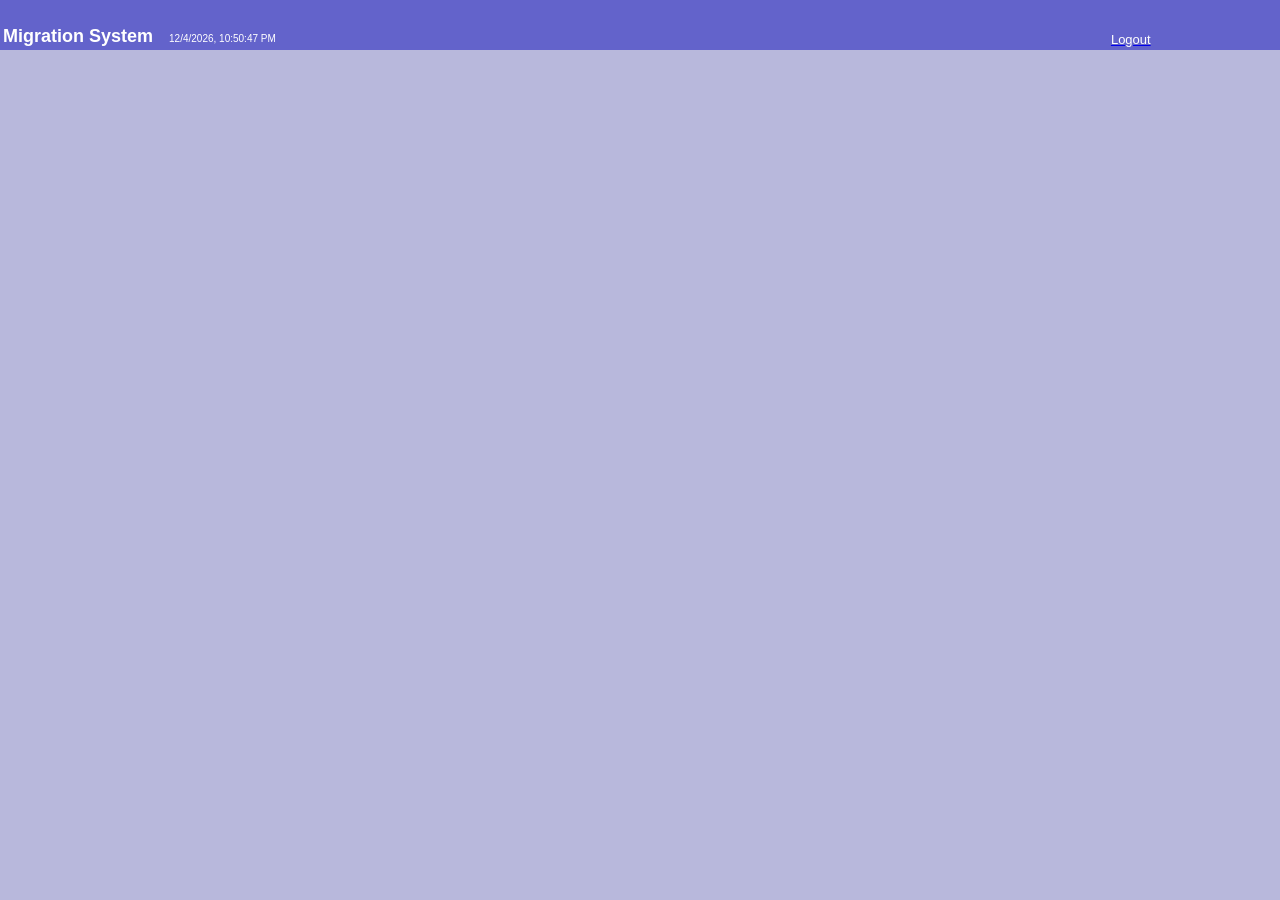
<file: scripts/logo.htm>
<html>
<head>
<title></title>
</head>
<body topmargin=0 leftmargin=0 bgcolor="#B8B8DC">
<table width="100%" height="50" border="0" bgcolor="#6363CB">
  <tr valign = "bottom">
    <td valign="bottom"><span style="color:#FFFFFF; font-family:Verdana, Arial, Helvetica, sans-serif; font-size:large; font-weight:bold">Migration System</span>&nbsp;&nbsp;&nbsp;
		<span id="RunTime" style="color:#FFFFFF; font-family:Verdana, Arial, Helvetica, sans-serif; font-size:10px"></span>
    </td>
    <td valign="bottom"><?php echo $_name; ?><a target="_top" href="index.php"><font color="#FFFFFF" face="Arial, Helvetica, sans-serif" size = "-1">Logout</font></a></td>
	</tr>
</table>
<script language=javascript>
	obj = document.getElementById("RunTime");
	idt=window.setTimeout("update();",1000);
	function update(){
		oDate = new Date;
		obj.innerHTML = oDate.toLocaleString();
		idt=window.setTimeout("update();",1000);
	}
</script>
</body>
</html>
</file>
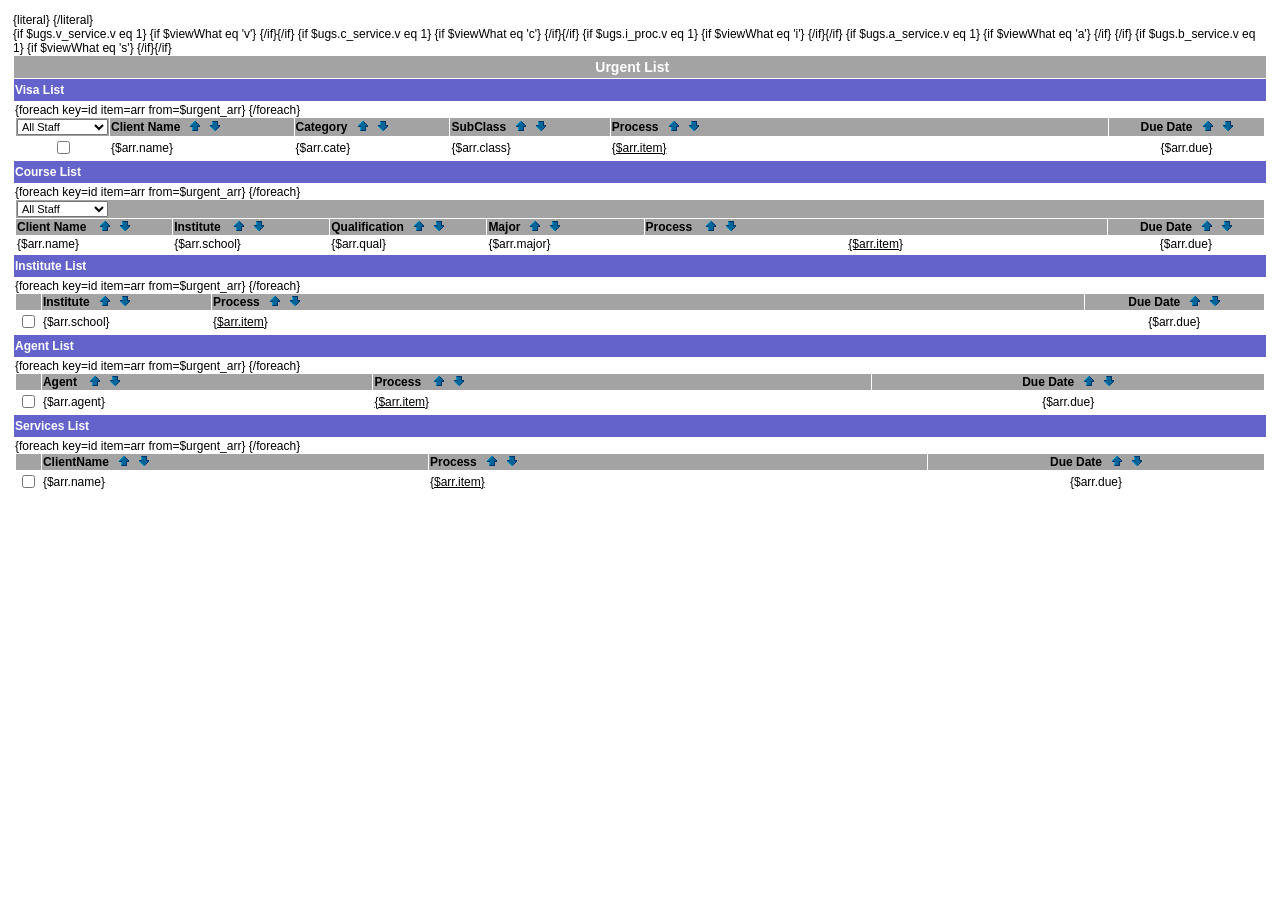
<file: tpl/urgent_review.htm>
<html>
<head>
<meta http-equiv="Content-Type" content="text/html; charset=gb2312">
<title>Agent Star -Client Management</title>
</head>
<link rel="stylesheet" href="../css/sam.css">
<script language="javascript" src="../js/RolloverTable.js"></script>
<script language="javascript" src="../js/audit.js"></script>
{literal}
<script language="javascript">
function setSortOrd(col, ord){
     var cols = document.getElementById('sort_list').value;
//	 alert(cols);
	 if(cols == ''){
	 	document.getElementById('sort_list').value = col+':'+ord;
//		alert('N1=>'+document.getElementById('sort_list').value);
	 }
	 else {
	 	var flag = false;
		var colarr = cols.split('|');
		for(var i=0; i<colarr.length; i++){
			var co = colarr[i].split(':');
			if(co.length == 2 && col == co[0]){
				colarr[i] = col+':'+ord;
				flag = true;
			}
		}
		if(!flag){
		   colarr[i] = col+':'+ord;
		}
		
	 	document.getElementById('sort_list').value = colarr.join('|');
//		alert('N2=>'+document.getElementById('sort_list').value);
		
	 }
}
</script>
{/literal}
<body>
<form name="form1" id="form1" target="_self" method="post">
<input type="hidden" id="t_view" name="t_view" value="">
<input type="hidden" id="sort_list" name="sort_list" value="{$sort_list}">
<table align="center" width="100%"  class="graybordertable" cellpadding="1" cellspacing="1" border="0">
	<tr><td align="center" class="title" style="font-size:14px; padding:3">
		Urgent List&nbsp;&nbsp;&nbsp;&nbsp;
	   <!--<input type="button" style="font-weight:bold" onClick="printPage();"value="Print">-->
	</td></tr>
	{if $ugs.v_service.v eq 1}
	<tr><td class="menu"  align="left" style="cursor:pointer" onClick="document.getElementById('sort_list').value='';document.getElementById('t_view').value='v';form1.submit();">
    		Visa List&nbsp;&nbsp;            
      </td></tr>
	{if $viewWhat eq 'v'}
	<tr><td>
			<table width="100%" cellpadding="1" cellspacing="1" border="0">
				<tr align="center" class="title">
					<td width="5%">
              	        <select name="vUid" onChange="sort_list.value='';t_view.value='v';form1.submit();">
                        {foreach key=user_id item=user_name from=$slUsers}		
                          <option value="{$user_id}" {if $staffid eq $user_id} selected {/if}>{$user_name}</option>  
                        {/foreach}
                        {if $ugs.todo_visa.v eq 1}				
                          <option value="0" {if $staffid eq '0'} selected {/if}>All Staff</option>  
                        {/if}		
                    </select>
                    </td>
					<td align="left" nowrap="nowrap">Client Name&nbsp;&nbsp;
						<img src="../images/sort_up.gif" style="cursor:pointer" onClick="setSortOrd(1,0);t_view.value='v';form1.submit();"/>&nbsp;&nbsp;
						<img src="../images/sort_down.gif" style="cursor:pointer" onClick="setSortOrd(1,1);t_view.value='v';form1.submit();"/>
					</td>		
					<td align="left" nowrap="nowrap">Category&nbsp;&nbsp;
						<img src="../images/sort_up.gif" style="cursor:pointer" onClick="setSortOrd(2,0);t_view.value='v';form1.submit();"/>&nbsp;&nbsp;
						<img src="../images/sort_down.gif" style="cursor:pointer" onClick="setSortOrd(2,1);t_view.value='v';form1.submit();"/>
					</td>
					<td align="left">SubClass&nbsp;&nbsp;
						<img src="../images/sort_up.gif" style="cursor:pointer" onClick="setSortOrd(3,0);t_view.value='v';form1.submit();"/>&nbsp;&nbsp;
						<img src="../images/sort_down.gif" style="cursor:pointer" onClick="setSortOrd(3,1);t_view.value='v';form1.submit();"/>					
					</td>
					<td align="left" width="40%">Process&nbsp;&nbsp;
						<img src="../images/sort_up.gif" style="cursor:pointer" onClick="setSortOrd(4,0);t_view.value='v';form1.submit();"/>&nbsp;&nbsp;
						<img src="../images/sort_down.gif" style="cursor:pointer" onClick="setSortOrd(4,1);t_view.value='v';form1.submit();"/>					
					</td>
					<td nowrap="nowrap">Due Date&nbsp;&nbsp;
						<img src="../images/sort_up.gif" style="cursor:pointer" onClick="setSortOrd(5,0);t_view.value='v';form1.submit();"/>&nbsp;&nbsp;
						<img src="../images/sort_down.gif" style="cursor:pointer" onClick="setSortOrd(5,1);t_view.value='v';form1.submit();"/>					
					</td>
				</tr>
				{foreach key=id item=arr from=$urgent_arr}
				 <tr align="center" class="{cycle values='rowodd,roweven'}">
					<td width="2%"><input type="checkbox" onClick="if(this.checked);"></td>
				 	<td align="left" nowrap="nowrap">{$arr.name}</td>
					<td align="left" nowrap="nowrap">{$arr.cate}</td>
					<td align="left">{$arr.class}</td>
					<!-- onClick="openModel('client_visa_process.php?pid={$id}&cid={$arr.clientid}&vid={$arr.visaid}',800,560,'NO', 'form1')"-->
					<td align="left" style="{if $arr.islodge eq 1}color:#FF3300;{/if}cursor:pointer; text-decoration:underline" onClick="openModel('client_visa_detail.php?cid={$arr.clientid}&vid={$arr.visaid}',screen.width*4/5,screen.height*4/5,'NO', 'form1')">{$arr.item}</td>
					<td nowrap="nowrap" {if $arr.isTodo neq 1}style="color:#660000; font-weight:bold"{/if}>{$arr.due}</td>
				 </tr>
				{/foreach}	
			</table>
	</td></tr>{/if}{/if}	
	{if $ugs.c_service.v eq 1}
	<tr><td class="menu"  align="left" style="cursor:pointer" onClick="document.getElementById('sort_list').value='';document.getElementById('t_view').value='c';form1.submit();">Course List</td></tr>
	{if $viewWhat eq 'c'}
	<tr><td>
			<table width="100%" cellpadding="1" cellspacing="1" border="0">
				<tr align="left" class="title">
					<td colspan="6">
              	        <select name="cUid" onChange="sort_list.value='';t_view.value='c';form1.submit();">
                        {foreach key=user_id item=user_name from=$slUsers}		
                          <option value="{$user_id}" {if $staffid eq $user_id} selected {/if}>{$user_name}</option>  
                        {/foreach}
                        {if $ugs.todo_course.v eq 1}				
                          <option value="0" {if $staffid eq '0'} selected {/if}>All Staff</option>  
                        {/if}		
                    </select>
                    </td>
                 </tr>
   				<tr align="center" class="title">
					<td align="left" width="100px">Client Name &nbsp;&nbsp;
						<img src="../images/sort_up.gif" style="cursor:pointer" onClick="t_view.value='c';setSortOrd(1,0);form1.submit();"/>&nbsp;&nbsp;
						<img src="../images/sort_down.gif" style="cursor:pointer" onClick="t_view.value='c';setSortOrd(1,1);form1.submit();"/>					
					</td>	
					<td align="left" width="100px">Institute &nbsp;&nbsp;
						<img src="../images/sort_up.gif" style="cursor:pointer" onClick="t_view.value='c';setSortOrd(2,0);form1.submit();"/>&nbsp;&nbsp;
						<img src="../images/sort_down.gif" style="cursor:pointer" onClick="t_view.value='c';setSortOrd(2,1);;form1.submit();"/>										
					</td>
					<td align="left" width="100px">Qualification&nbsp;&nbsp;
						<img src="../images/sort_up.gif" style="cursor:pointer" onClick="t_view.value='c';setSortOrd(3,0);form1.submit();"/>&nbsp;&nbsp;
						<img src="../images/sort_down.gif" style="cursor:pointer" onClick="t_view.value='c';setSortOrd(3,1);form1.submit();"/>									
					</td>
					<td align="left" width="100px">Major&nbsp;&nbsp;
						<img src="../images/sort_up.gif" style="cursor:pointer" onClick="t_view.value='c';setSortOrd(4,0);form1.submit();"/>&nbsp;&nbsp;
						<img src="../images/sort_down.gif" style="cursor:pointer" onClick="t_view.value='c';setSortOrd(4,1);form1.submit();"/>										
					</td>		
					<td align="left"width="300px">Process &nbsp;&nbsp;
						<img src="../images/sort_up.gif" style="cursor:pointer" onClick="t_view.value='c';setSortOrd(5,0);form1.submit();"/>&nbsp;&nbsp;
						<img src="../images/sort_down.gif" style="cursor:pointer" onClick="t_view.value='c';setSortOrd(5,1);form1.submit();"/>							
					</td>
					<td width="100px">Due Date&nbsp;&nbsp;
						<img src="../images/sort_up.gif" style="cursor:pointer" onClick="t_view.value='c';setSortOrd(6,0);form1.submit();"/>&nbsp;&nbsp;
						<img src="../images/sort_down.gif" style="cursor:pointer" onClick="t_view.value='c';setSortOrd(6,1);form1.submit();"/>										
					</td>
				</tr>
				 {foreach key=id item=arr from=$urgent_arr}
				 <tr align="center" class="{cycle values='rowodd,roweven'}">
					<td align="left">{$arr.name}</td>
					<td align="left">{$arr.school}</td>
					<td align="left">{$arr.qual}</td>
					<td align="left">{$arr.major}</td>
					<!--onClick="openModel('client_course_process.php?pid={$id}&cid={$arr.clientid}&courseid={$arr.courseid}',700,400,'NO', 'form1')"-->
					<td style="cursor:pointer; text-decoration:underline; {if $arr.isColor eq 1}color:#0000FF{/if}"  onClick="openModel('client_course_detail.php?cid={$arr.clientid}&courseid={$arr.courseid}',screen.width*4/5,screen.height*4/5,'NO','form1')">{$arr.item}</td>
					<td nowrap="nowrap" {if $arr.isTodo neq 1}style="color:#660000; font-weight:bold"{/if}>{$arr.due}</td>
				 </tr>
				 {/foreach}
			</table>
	</td></tr>{/if}{/if}
	{if $ugs.i_proc.v eq 1}	
	<tr><td class="menu"  align="left" style="cursor:pointer" onClick="document.getElementById('sort_list').value='';document.getElementById('t_view').value='i';form1.submit();">Institute List</td></tr>
	{if $viewWhat eq 'i'}
	<tr><td>
			<table width="100%" cellpadding="1" cellspacing="1" border="0">
				<tr align="center" class="title">
					<td width="2%">&nbsp;</td>
					<td align="left" nowrap="nowrap">Institute&nbsp;&nbsp;
						<img src="../images/sort_up.gif" style="cursor:pointer" onClick="t_view.value='i';setSortOrd(1,0);form1.submit();"/>&nbsp;&nbsp;
						<img src="../images/sort_down.gif" style="cursor:pointer" onClick="t_view.value='i';setSortOrd(1,1);form1.submit();"/>										
					</td>	
					<td align="left" width="70%">Process&nbsp;&nbsp;
						<img src="../images/sort_up.gif" style="cursor:pointer" onClick="t_view.value='i';setSortOrd(2,0);form1.submit();"/>&nbsp;&nbsp;
						<img src="../images/sort_down.gif" style="cursor:pointer" onClick="t_view.value='i';setSortOrd(2,1);form1.submit();"/>							
					</td>
					<td nowrap="nowrap">Due Date&nbsp;&nbsp;
						<img src="../images/sort_up.gif" style="cursor:pointer" onClick="t_view.value='i';setSortOrd(3,0);form1.submit();"/>&nbsp;&nbsp;
						<img src="../images/sort_down.gif" style="cursor:pointer" onClick="t_view.value='i';setSortOrd(3,1);form1.submit();"/>								
					</td>
				</tr>
				 {foreach key=id item=arr from=$urgent_arr}
				 <tr align="center" class="{cycle values='rowodd,roweven'}">
				 	<td width="2%"><input type="checkbox"></td>
					<td align="left" >{$arr.school}</td>
					<!--onClick="openModel('institute_process.php?pid={$id}&cid={$arr.clientid}&courseid={$arr.courseid}',700,400,'NO', 'form1')"-->
					<td align="left" style="cursor:pointer; text-decoration:underline" onClick="openModel('institute_process.php?sid={$arr.iid}',screen.width*4/5,screen.height*4/5,'NO','form1')">{$arr.item}</td>
					<td nowrap="nowrap" {if $arr.isTodo neq 1}style="color:#660000; font-weight:bold"{/if}>{$arr.due}</td>
				 </tr>
				 {/foreach}
			</table>	
	</td></tr>{/if}{/if}
	{if $ugs.a_service.v eq 1}
	<tr><td class="menu"  align="left" style="cursor:pointer" onClick="t_view.value='a';sort_list.valaue='';form1.submit();">Agent List</td></tr>		
	{if $viewWhat eq 'a'}
	<tr><td>
			<table width="100%" cellpadding="1" cellspacing="1" border="0">
				<tr align="center" class="title">
					<td width="2%">&nbsp;</td>
					<td align="left" nowrap="nowrap">Agent &nbsp;&nbsp;
						<img src="../images/sort_up.gif" style="cursor:pointer" onClick="t_view.value='a';setSortOrd(1,0);form1.submit();"/>&nbsp;&nbsp;
						<img src="../images/sort_down.gif" style="cursor:pointer" onClick="t_view.value='a';setSortOrd(1,1);form1.submit();"/>															
					</td>	
					<td align="left" width="40%">Process &nbsp;&nbsp;
						<img src="../images/sort_up.gif" style="cursor:pointer" onClick="t_view.value='a';setSortOrd(2,0);form1.submit();"/>&nbsp;&nbsp;
						<img src="../images/sort_down.gif" style="cursor:pointer" onClick="t_view.value='a';setSortOrd(2,1);;form1.submit();"/>															
					</td>
					<td nowrap="nowrap">Due Date&nbsp;&nbsp;
						<img src="../images/sort_up.gif" style="cursor:pointer" onClick="t_view.value='a';setSortOrd(3,0);form1.submit();"/>&nbsp;&nbsp;
						<img src="../images/sort_down.gif" style="cursor:pointer" onClick="t_view.value='a';setSortOrd(3,1);form1.submit();"/>																				
					</td>
				</tr>
				 {foreach key=id item=arr from=$urgent_arr}
				 <tr align="center" class="{cycle values='rowodd,roweven'}">
				 	<td width="2%"><input type="checkbox"></td>
					<td align="left" nowrap="nowrap">{$arr.agent}</td>
					<!--onClick="openModel('institute_process.php?pid={$id}&cid={$arr.clientid}&courseid={$arr.courseid}',700,400,'NO', 'form1')"-->
					<td align="left" style="cursor:pointer; text-decoration:underline" onClick="openAgentPage({$arr.aid});window.open('redir.php?t=agt&pid={$id}&aid={$arr.aid}','','height='+screen.width*3/5+','+'width='+screen.width*4/5)">{$arr.item}</td>
					<td nowrap="nowrap" {if $arr.isTodo neq 1}style="color:#660000; font-weight:bold"{/if}>{$arr.due}</td>
				 </tr>
				 {/foreach}
			</table>
	</td></tr>{/if}	{/if}			
	{if $ugs.b_service.v eq 1}
	<tr><td class="menu"  align="left" style="cursor:pointer" onClick="t_view.value='s';sort_list.value='';form1.submit();">Services List</td></tr>
	{if $viewWhat eq 's'}
	<tr><td>
			<table width="100%" cellpadding="1" cellspacing="1" border="0">
				<tr align="center" class="title">
					<td width="2%">&nbsp;</td>
					<td align="left" nowrap="nowrap">ClientName&nbsp;&nbsp;
						<img src="../images/sort_up.gif" style="cursor:pointer" onClick="t_view.value='s';setSortOrd(1,0);form1.submit();"/>&nbsp;&nbsp;
						<img src="../images/sort_down.gif" style="cursor:pointer" onClick="t_view.value='s';setSortOrd(1,1);form1.submit();"/>																	
					</td>	
					<td align="left"nowrap="nowrap" width="40%">Process&nbsp;&nbsp;
						<img src="../images/sort_up.gif" style="cursor:pointer" onClick="t_view.value='s';setSortOrd(2,0);form1.submit();"/>&nbsp;&nbsp;
						<img src="../images/sort_down.gif" style="cursor:pointer" onClick="t_view.value='s';setSortOrd(2,1);form1.submit();"/>																				
					</td>
					<td nowrap="nowrap">Due Date&nbsp;&nbsp;
						<img src="../images/sort_up.gif" style="cursor:pointer" onClick="t_view.value='s';setSortOrd(3,0);form1.submit();"/>&nbsp;&nbsp;
						<img src="../images/sort_down.gif" style="cursor:pointer" onClick="t_view.value='s';setSortOrd(3,1);form1.submit();"/>																				
					</td>
				</tr>
				 {foreach key=id item=arr from=$urgent_arr}
				 <tr align="center" class="{cycle values='rowodd,roweven'}">
				 	<td width="2%"><input type="checkbox"></td>
					<td align="left">{$arr.name}</td>
					<!--onClick="openModel('institute_process.php?pid={$id}&cid={$arr.clientid}&courseid={$arr.courseid}',700,400,'NO', 'form1')"-->
					<td align="left" style="cursor:pointer; text-decoration:underline" onClick="openClientPage({$arr.clientid});window.open('redir.php?t=ser&pid={$id}&cid={$arr.clientid}','','height='+screen.width*3/5+','+'width='+screen.width*4/5)">{$arr.item}</td>
					<td nowrap="nowrap" {if $arr.isTodo neq 1}style="color:#660000; font-weight:bold"{/if}>{$arr.due}</td>
				 </tr>
				 {/foreach}
			</table>					
	</td></tr>{/if}{/if}
</table>
</form>
</body>
</html>
</file>
<file: css/sam.css>
body {
	margin-left: 10px;
	margin-top: 10px;
	margin-right: 10px;
	margin-bottom: 10px;
	background-color: #ffffff;
}


body,p,td {
	font-size: 12px;
	font-family: Arial, Verdana, Helvetica;
	color: #000000;
}

div.mainTab_active1 {
        height: 4px;
        /*background: url(ul.gif) no-repeat top left;*/
}

div.mainTab_active2 {
        height: 4px;
        background: url(ur.gif) no-repeat top right;
        padding: 0px 4px 0px 4px;
}

div.mainTab_active3 {
		/*-border-top: 1px solid #e4e2e2*/;
		background-color: #e4e2e2;
		height: 4px;
        background: url(ur.gif) no-repeat right top;
        padding: 0px 17px 2px 17px;
}

a.blue:link{color: #0000ff;text-decoration:underline;}
a.blue:active{color: #0000ff;text-decoration: underline;}
a.blue:visited{color: #0000ff;text-decoration:underline;}
a.blue:hover{color: #0000ff;text-decoration: underline;}

a.black:link{color: #000000;text-decoration:underline;}
a.black:active{color: #000000;text-decoration: underline;}
a.black:visited{color: #000000;text-decoration:underline;}
a.black:hover{color: #000000;text-decoration: underline;}

a.red:link{color: #ff0000;text-decoration:underline;}
a.red:active{color: #ff0000;text-decoration: underline;}
a.red:visited{color: #ff0000;text-decoration:underline;}
a.red:hover{color: #ff0000;text-decoration: underline;}

a.boldbluelink:link{color: #0000ff;text-decoration:underline;font-weight:bolder}
a.boldbluelink:active{color: #0000ff;text-decoration: underline;font-weight:bolder}
a.boldbluelink:visited{color: #0000ff;text-decoration:underline;font-weight:bolder}
a.boldbluelink:hover{color: #0000ff;text-decoration: underline;font-weight:bolder}

a.smallbluelink:link{color: #0000ff;text-decoration:underline;font-size:10px}
a.smallbluelink:active{color: #0000ff;text-decoration: underline;font-size:10px}
a.smallbluelink:visited{color: #0000ff;text-decoration:underline;font-size:10px}
a.smallbluelink:hover{color: #0000ff;text-decoration: underline;font-size:10px}

.orangebg{background-color:#fc9833;}
.greybg{background-color:#a3a3a3;}
.lightergreybg{background-color:#e4e2e2;}
.whitebg{background-color:#ffffff;}
.yellowbg{background-color:#ffffcc;}

.bluetext{color:#0000ff;font-weight:bold;}
.whitetext{color:#ffffff;font-weight:bold;font-size:14px;}
.bigwords{color:#000000;font-size:18px;font-weight:bold;}
.smalltext{
	font-size:11px;
	color:#868585;
}
.smallblack{font-size:10px;color:#000000}
.highlighttext{color:#ff0000;font-weight:bold;}
.highyellow{color:#FFCC33;font-weight:bold; font-size:12px}
.textarea,select,input{
	font-family: Arial, Verdana, Helvetica;
	font-size: 11px;
	color: #000000;
	border-style: 1 solid;
}

hr{
	width:100%;color: #cccccc;
}

.borderedtable {
	border: solid #6B6B6B 1px;
}

.bordered_1 {
	border-bottom: solid #6B6B6B 1px;
	border-right: solid #6B6B6B 1px;
	font-size:9px;
	font-weight:bolder;
}

.bordered_2 {
	font-size:11px;
	font-weight:bolder;
 	color:#FFFFFF; 
	background-color:#6B6B6B;/*#2F005E;*/
}

.bordered_3 {
	border-bottom: solid #6B6B6B 1px;
	border-right: solid #6B6B6B 1px;
	font-size:11px;
	font-weight:bolder;
}
.rowodd {
	font-family: Tahoma, Verdana, Arial; 
	font-size: 8.5pt; 
	font-weight: normal; 
	color: #000000; 
	background-color: #E2E4E7
}
.roweven {
	font-family: Tahoma, Verdana, Arial; 
	font-size: 8.5pt; 
	font-weight: normal; 
	color: #000000; 
	background-color: #F7F7F7
}
.totalrowodd {
	font-family: Tahoma, Verdana, Arial; 
	font-size: 8.5pt; 
	font-weight: bold; 
	color: #000000; 
	background-color: #E2E4E7
}

.title{
	font-family: Tahoma, Verdana, Arial; 
	font-size: 8.5pt; 
	font-weight: bold;
	color:#FFFFFF;
	/*background-color:#4A4A4A;*/
	background-color:#a3a3a3;
}

.loginTitle {
	font-size: large;
	font-weight: bold;
	color: #FFFFFF;
}

.menu {
	font-weight: bolder;
	color: #FFFFFF;

	background-color: ;
	background-position: center center;
	margin: 4px;
	padding: 1px;
	font-size: 12px;
	line-height: 20px;
	cursor:pointer;
	background-color: #6363CB;
}

.border_1{
	border-bottom: solid #C0C0C0 1px; 
	border-right: solid #C0C0C0 1px;
}

.orange{ color:#fc0;}
.bold{font-weight:bold;}
.white{ color:#fff;}
.green{ color:#090;}
.red{ color:#f00;}
.grey{ color:#999;}

fieldset { width: 100%; margin-top: 5px; border:1px solid #e4e4e4; background: #FAFAFA;}
legend { margin-left:15px; font-weight: bold; background: #FAFAFA;}

body { padding: 3px; }
.bar { line-height: 22px; background-color: #c7d3d3; text-align: center }
.navigation { background-color: #657e7e }
a.home:link, a.home:visited { color: #657e7e; text-decoration: none }
a.home:active, a.home:hover { color: #d2691e; text-decoration: underline }

/* menu */
.menuPater { width: 192px; height: 21px; background: #fff url(../images/menu.gif) no-repeat; text-align: center; padding-top: 3px;	padding-bottom: 0px; }
.menuTitle { margin-top:0px; text-align: center; font-weight: bold; }
.menuSub { padding: 0 1px 1px; margin: 3px 0 3px 10px; font: 12px Verdana, sans-serif; background: gray; width: 180px; }
.menuSub li { list-style: none;	margin: 0; border-top: 1px solid gray; text-align: left; }
.menuSub li a { height: auto; display: block; padding: 3px 10px 3px 10px; border-left: 12px solid #fff; background: #fafafa; text-decoration: none; }
.menuSub li a:link { color: #667; }
.menuSub li a:visited { color: #667; }
.menuSub li a:hover { border-color: #fafafa; color: #c60; background: #e9eded; text-decoration: underline }
</file>
